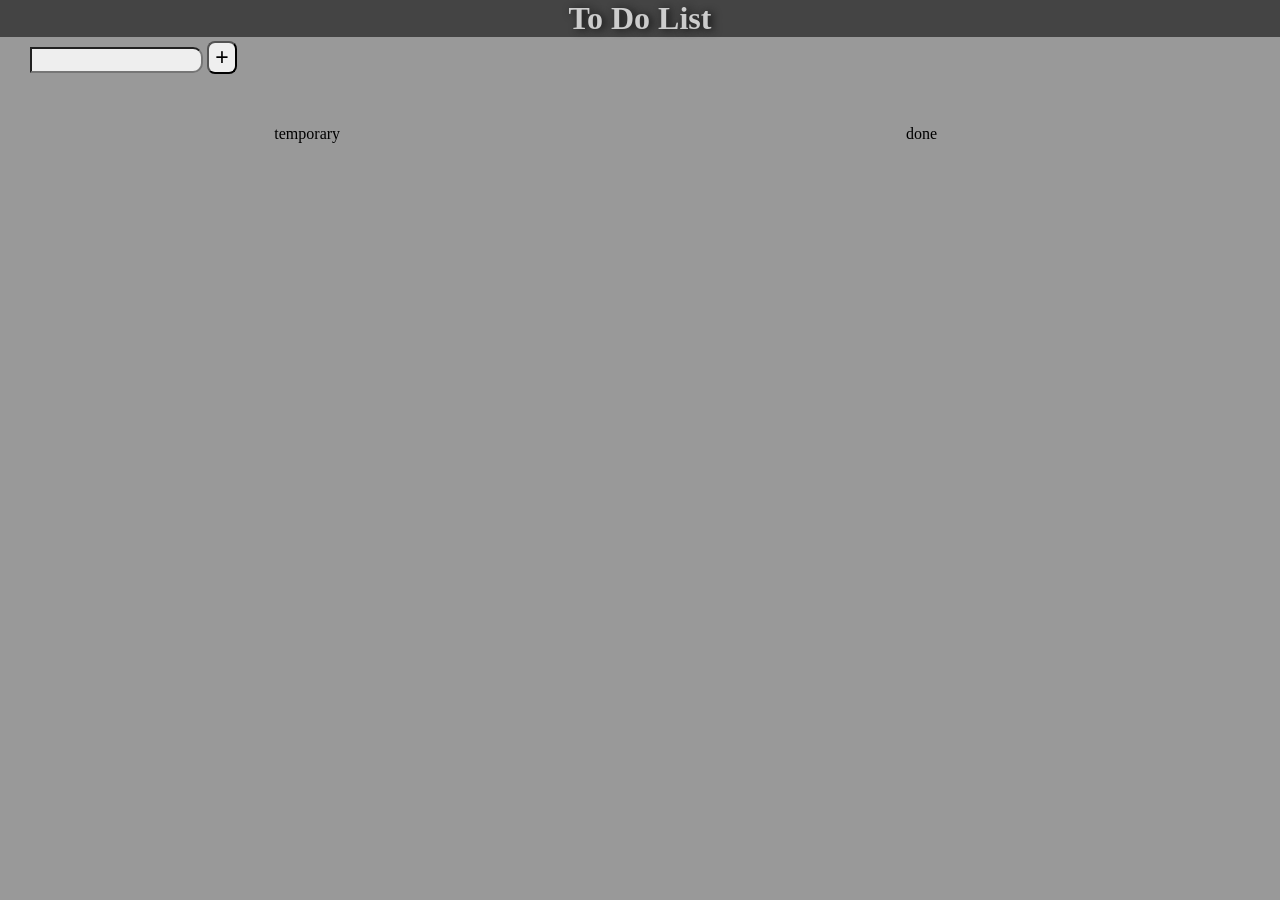
<file: web/to_do_list/index.html>
<!DOCTYPE html>
<html>
    <head>
        <title>To do list</title>
	<link rel="stylesheet" href="style.css">
    </head>
    <body>
	
      <h1>To Do List</h1>  
<div id="sear">
        <input type="text" id="txt" name="bro">
        <button id="btn" onclick="make(txt.value.trim())">+</button>
</div>

        
      <ol id="temp">temporary</ol>
        
        <ol id="done">
          done
        </ol>

<script src="script.js"></script>

    </body>
</html>
</file>
<file: web/to_do_list/style.css>
* {
    margin:0;
    padding:0;
}
body{
    background-color:#999;
}
h1{
    text-align:center;
    background-color:#444;
    color:#ccc;
    text-shadow:3px 1px 9px #111;
}
#sear{
  margin: auto;
  width: 100%;
  padding: auto;
}

#txt{
    background-color:#eee;
    margin-top:10px;
    border-radius:10px;
    border-top-left-radius:0;
    border-bottom-left-radius:0;
    height:22px;
    margin-left:30px;
}

#btn{
    font-size:23px;
    border-radius:8px;
    width:30px;
    height:33px;

}

ol{
    
    float:left;
    width:40%;
    margin:4%;
    //list-style-type:none;
    text-align:center;
}
ol li{
    width:100%;
    background-color:lightskyblue;
    font-family:cursive;
    
    margin-top:5px;
 
}
ol li span{

    margin-left:2px;
    
   overflow:auto;
}
ol li input{
    float:left;
}

ol li button{
    float:right;
}
</file>
